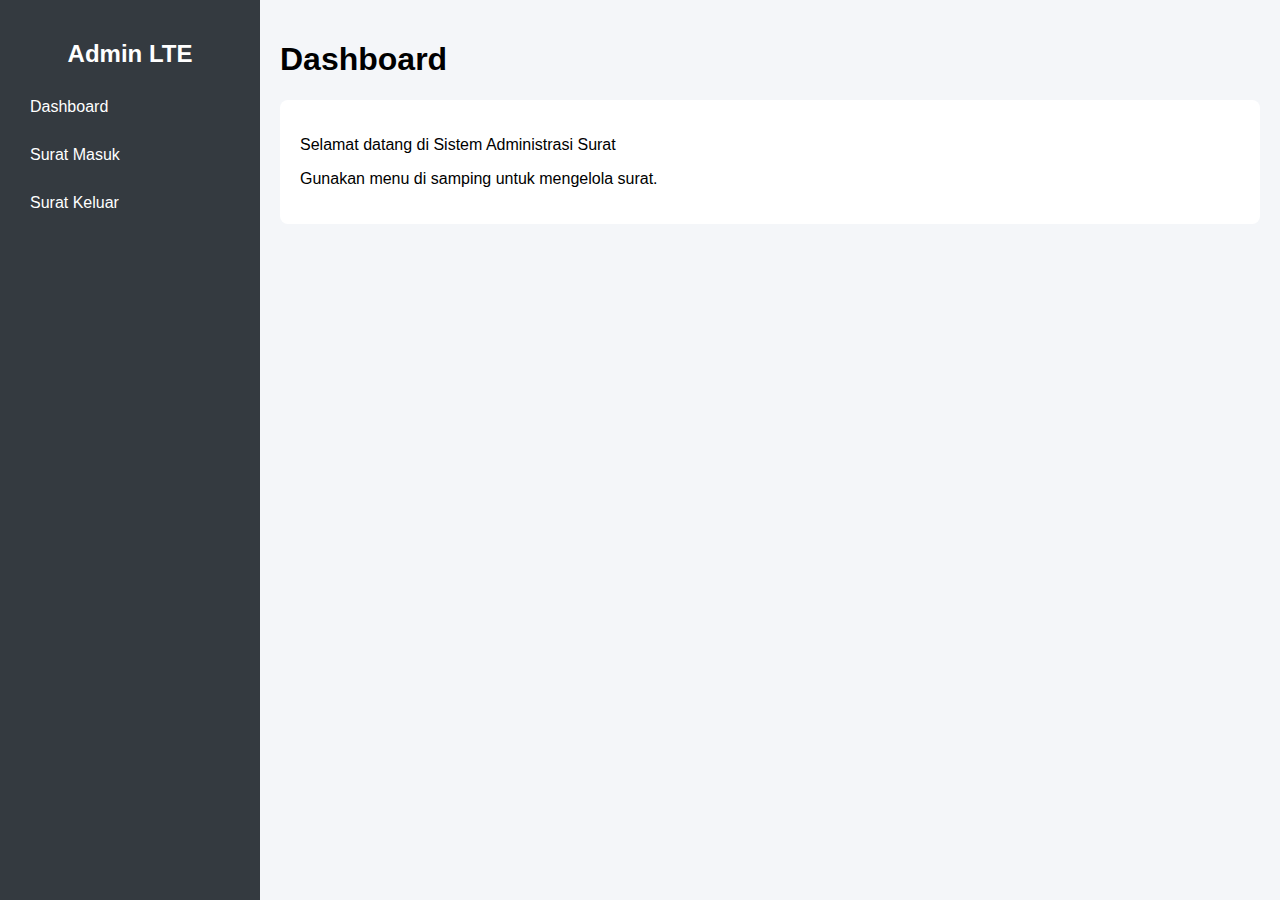
<file: index.html>
<!DOCTYPE html>
<html lang="id">
<head>
  <meta charset="UTF-8">
  <title>Admin LTE - Dashboard</title>
  <link rel="stylesheet" href="css/style.css">
</head>
<body>

<div class="sidebar">
  <h2>Admin LTE</h2>
  <a href="index.html">Dashboard</a>
  <a href="surat-masuk.html">Surat Masuk</a>
  <a href="surat-keluar.html">Surat Keluar</a>
</div>

<div class="content">
  <h1>Dashboard</h1>
  <div class="card">
    <p>Selamat datang di Sistem Administrasi Surat</p>
    <p>Gunakan menu di samping untuk mengelola surat.</p>
  </div>
</div>

</body>
</html>
</file>
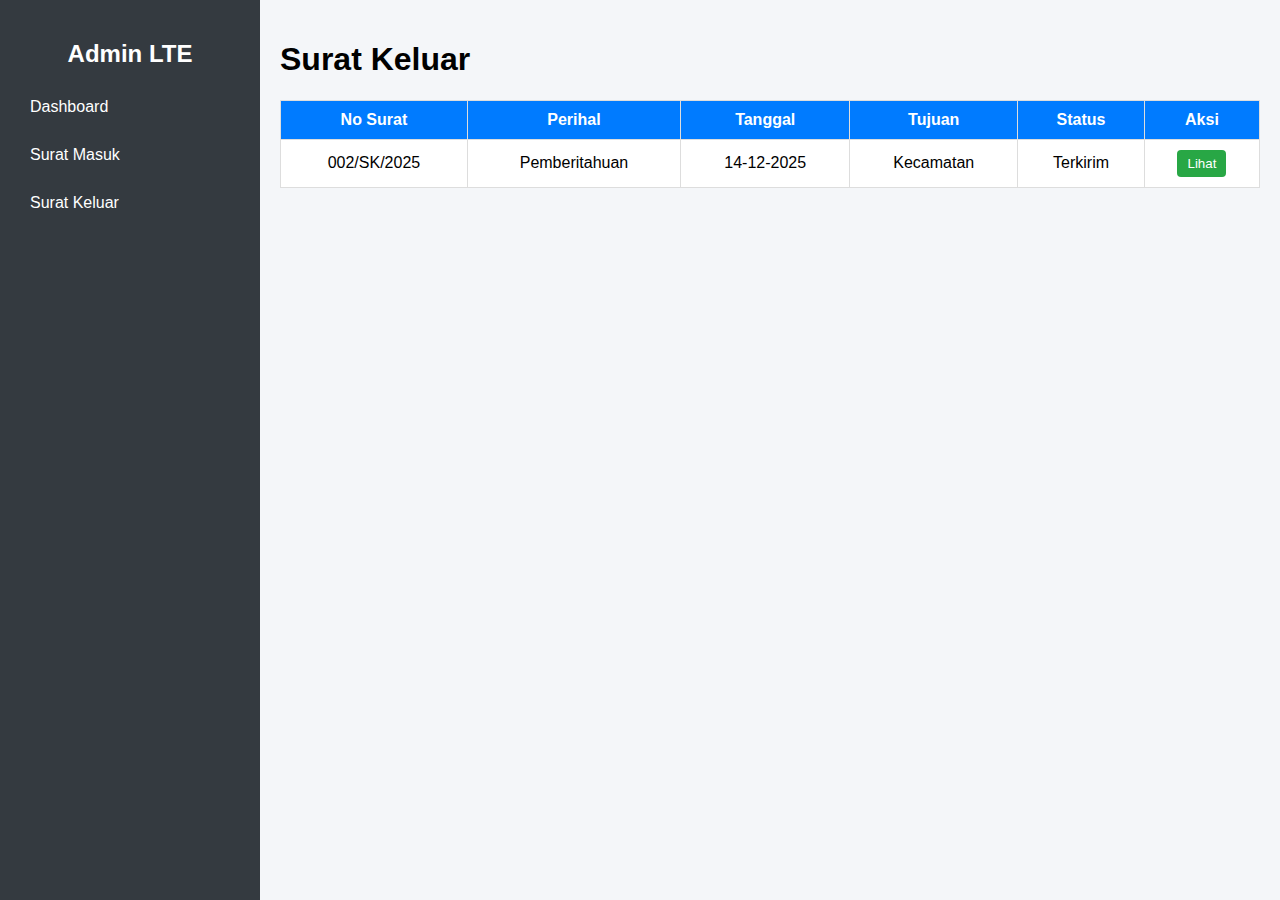
<file: surat-keluar.html>
<!DOCTYPE html>
<html lang="id">
<head>
  <meta charset="UTF-8">
  <title>Surat Keluar</title>
  <link rel="stylesheet" href="css/style.css">
</head>
<body>

<div class="sidebar">
  <h2>Admin LTE</h2>
  <a href="index.html">Dashboard</a>
  <a href="surat-masuk.html">Surat Masuk</a>
  <a href="surat-keluar.html">Surat Keluar</a>
</div>

<div class="content">
  <h1>Surat Keluar</h1>

  <table>
    <thead>
      <tr>
        <th>No Surat</th>
        <th>Perihal</th>
        <th>Tanggal</th>
        <th>Tujuan</th>
        <th>Status</th>
        <th>Aksi</th>
      </tr>
    </thead>
    <tbody>
      <tr>
        <td>002/SK/2025</td>
        <td>Pemberitahuan</td>
        <td>14-12-2025</td>
        <td>Kecamatan</td>
        <td>Terkirim</td>
        <td><button>Lihat</button></td>
      </tr>
    </tbody>
  </table>
</div>

</body>
</html>
</file>
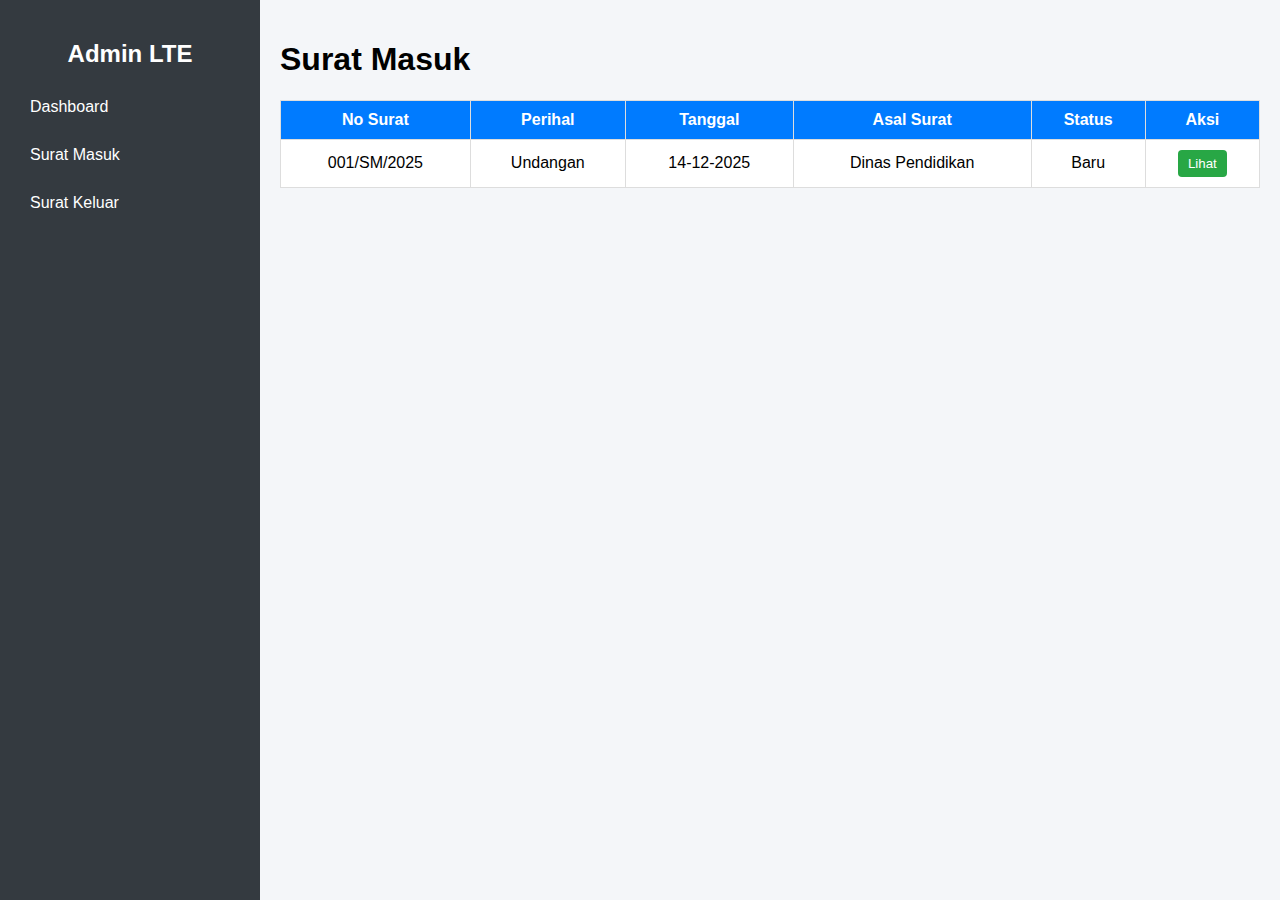
<file: surat-masuk.html>
<!DOCTYPE html>
<html lang="id">
<head>
  <meta charset="UTF-8">
  <title>Surat Masuk</title>
  <link rel="stylesheet" href="css/style.css">
</head>
<body>

<div class="sidebar">
  <h2>Admin LTE</h2>
  <a href="index.html">Dashboard</a>
  <a href="surat-masuk.html">Surat Masuk</a>
  <a href="surat-keluar.html">Surat Keluar</a>
</div>

<div class="content">
  <h1>Surat Masuk</h1>

  <table>
    <thead>
      <tr>
        <th>No Surat</th>
        <th>Perihal</th>
        <th>Tanggal</th>
        <th>Asal Surat</th>
        <th>Status</th>
        <th>Aksi</th>
      </tr>
    </thead>
    <tbody id="suratMasuk">
      <tr>
        <td>001/SM/2025</td>
        <td>Undangan</td>
        <td>14-12-2025</td>
        <td>Dinas Pendidikan</td>
        <td>Baru</td>
        <td><button>Lihat</button></td>
      </tr>
    </tbody>
  </table>
</div>

</body>
</html>
</file>
<file: css/style.css>
body {
  margin: 0;
  font-family: Arial, sans-serif;
  background: #f4f6f9;
}

.sidebar {
  width: 220px;
  height: 100vh;
  background: #343a40;
  position: fixed;
  padding: 20px;
}

.sidebar h2 {
  color: white;
  text-align: center;
}

.sidebar a {
  display: block;
  color: white;
  text-decoration: none;
  padding: 10px;
  margin-top: 10px;
  border-radius: 5px;
}

.sidebar a:hover {
  background: #495057;
}

.content {
  margin-left: 260px;
  padding: 20px;
}

.card {
  background: white;
  padding: 20px;
  border-radius: 8px;
}

table {
  width: 100%;
  background: white;
  border-collapse: collapse;
}

table th, table td {
  border: 1px solid #ddd;
  padding: 10px;
  text-align: center;
}

table th {
  background: #007bff;
  color: white;
}

button {
  padding: 6px 10px;
  border: none;
  background: #28a745;
  color: white;
  border-radius: 4px;
  cursor: pointer;
}
</file>
